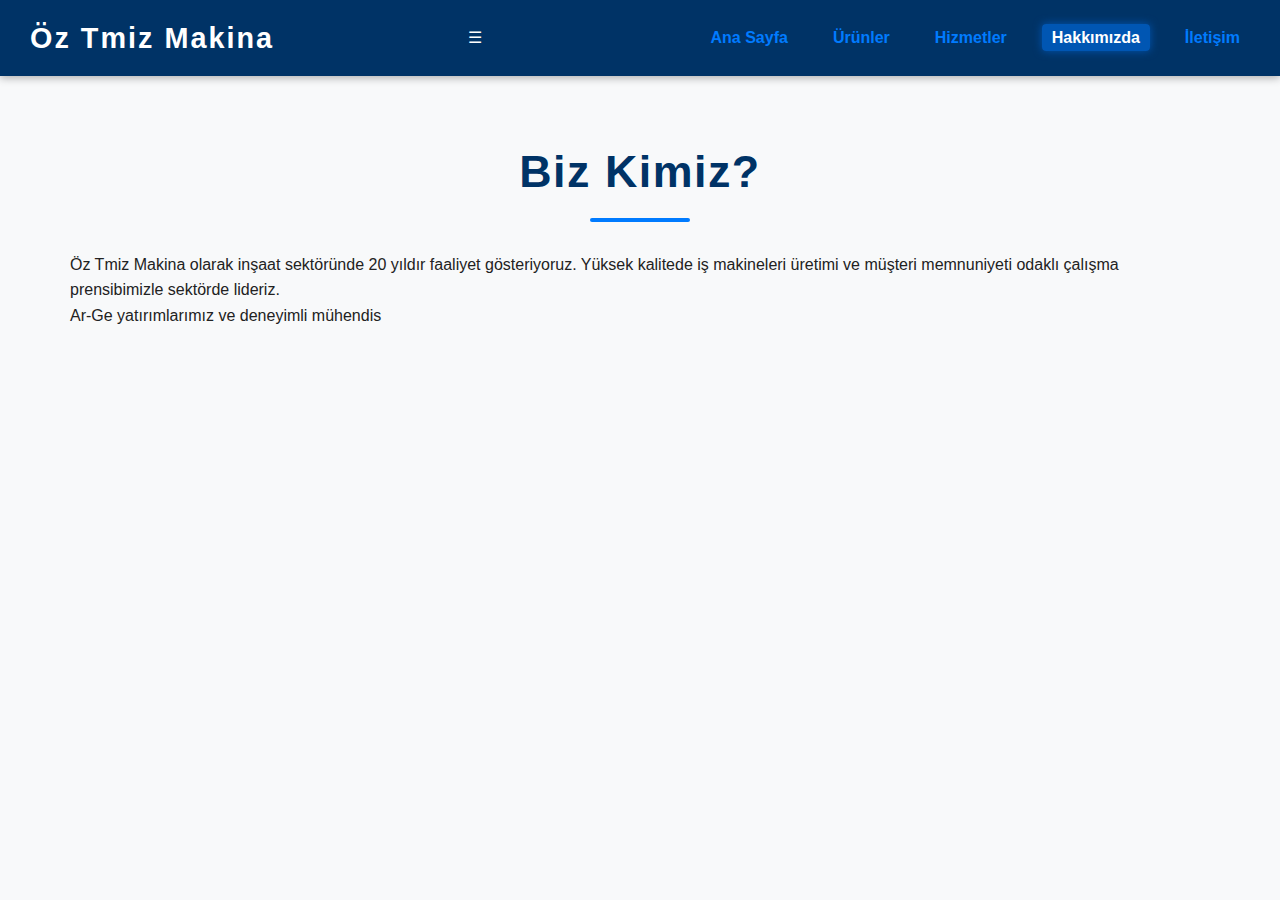
<file: about.html>
<!DOCTYPE html>
<html lang="tr">
<head>
  <meta charset="UTF-8" />
  <meta name="viewport" content="width=device-width, initial-scale=1" />
  <title>Öz Tmiz Makina - Hakkımızda</title>
  <link rel="stylesheet" href="styles.css" />
</head>
<body>
  <header>
    <nav>
      <div class="logo">Öz Tmiz Makina</div>
      <div class="menu-toggle">&#9776;</div>
      <ul>
        <li><a href="index.html">Ana Sayfa</a></li>
        <li><a href="products.html">Ürünler</a></li>
        <li><a href="services.html">Hizmetler</a></li>
        <li><a href="about.html" class="active">Hakkımızda</a></li>
        <li><a href="contact.html">İletişim</a></li>
      </ul>
    </nav>
  </header>

  <section class="container">
    <h1 class="section-title">Biz Kimiz?</h1>
    <p>
      Öz Tmiz Makina olarak inşaat sektöründe 20 yıldır faaliyet gösteriyoruz.  
      Yüksek kalitede iş makineleri üretimi ve müşteri memnuniyeti odaklı çalışma prensibimizle sektörde lideriz.
    </p>
    <p>
      Ar-Ge yatırımlarımız ve deneyimli mühendis
</file>
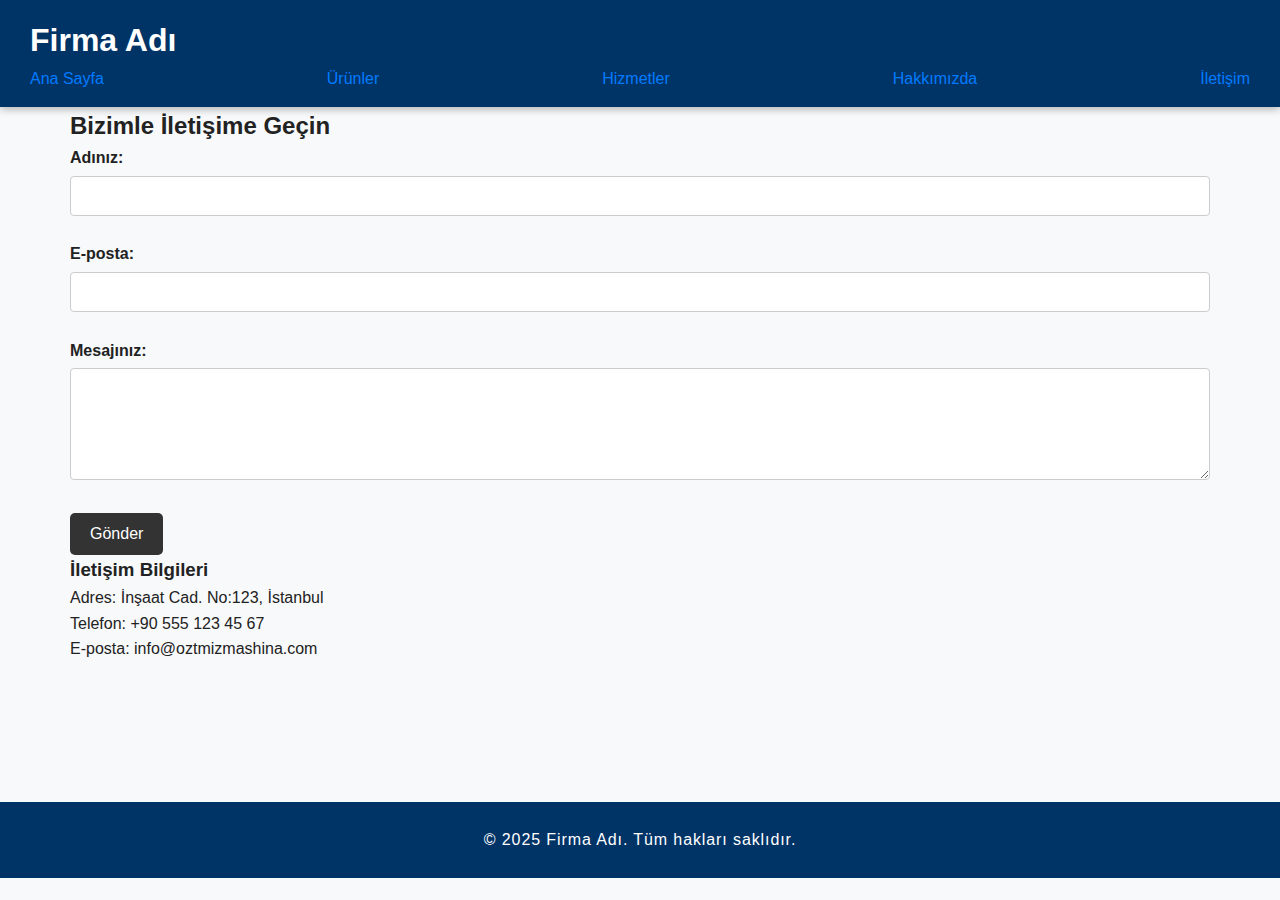
<file: contact.html>
<!DOCTYPE html>
<html lang="tr">
<head>
  <meta charset="UTF-8" />
  <meta name="viewport" content="width=device-width, initial-scale=1" />
  <title>İletişim</title>
  <link rel="stylesheet" href="styles.css" />
</head>
<body>
  <header>
    <h1>Firma Adı</h1>
    <nav>
      <a href="index.html">Ana Sayfa</a>
      <a href="urunler.html">Ürünler</a>
      <a href="hizmetler.html">Hizmetler</a>
      <a href="hakkimizda.html">Hakkımızda</a>
      <a href="contact.html">İletişim</a>
    </nav>
  </header>
  <div class="container">
    <h2>Bizimle İletişime Geçin</h2>
    <form action="#" method="post" id="contactForm">
      <label for="name">Adınız:</label><br />
      <input type="text" id="name" name="name" required /><br /><br />

      <label for="email">E-posta:</label><br />
      <input type="email" id="email" name="email" required /><br /><br />

      <label for="message">Mesajınız:</label><br />
      <textarea id="message" name="message" rows="5" required></textarea><br /><br />

      <button type="submit">Gönder</button>
    </form>

    <h3>İletişim Bilgileri</h3>
    <p>Adres: İnşaat Cad. No:123, İstanbul</p>
    <p>Telefon: +90 555 123 45 67</p>
    <p>E-posta: info@oztmizmashina.com</p>
  </div>

  <footer>
    &copy; 2025 Firma Adı. Tüm hakları saklıdır.
  </footer>

  <script>
    // Basit form gönderim işlemi (sayfa yenilemesini önleme ve alert)
    document.getElementById('contactForm').addEventListener('submit', function(e) {
      e.preventDefault();
      alert('Mesajınız için teşekkürler, en kısa zamanda size dönüş yapacağız.');
      this.reset();
    });
  </script>
</body>
</html>
</file>
<file: styles.css>
/* Reset & base */
* {
  margin: 0; padding: 0; box-sizing: border-box;
  font-family: 'Segoe UI', Tahoma, Geneva, Verdana, sans-serif;
}

body {
  background: #f8f9fa;
  color: #222;
  line-height: 1.6;
}

a {
  text-decoration: none;
  color: #007bff;
  transition: color 0.3s ease;
}
a:hover {
  color: #0056b3;
}

/* Header & Nav */
header {
  background: #003366;
  padding: 15px 30px;
  color: white;
  position: sticky;
  top: 0;
  z-index: 1000;
  box-shadow: 0 2px 8px rgba(0,0,0,0.3);
}

nav {
  display: flex;
  justify-content: space-between;
  align-items: center;
}

nav .logo {
  font-size: 1.8rem;
  font-weight: 700;
  letter-spacing: 2px;
}

nav ul {
  display: flex;
  list-style: none;
}

nav ul li {
  margin-left: 25px;
}

nav ul li a {
  font-weight: 600;
  padding: 5px 10px;
  border-radius: 4px;
}

nav ul li a:hover,
nav ul li a.active {
  background: #0056b3;
  color: #fff;
  box-shadow: 0 0 8px #0056b3;
  transition: all 0.3s ease;
}

/* Hero Section */
.hero-section {
  height: 80vh;
  background: url('../images/hero-bg.jpg') no-repeat center center/cover;
  display: flex;
  justify-content: center;
  align-items: center;
  color: white;
  text-align: center;
  position: relative;
  overflow: hidden;
}

.hero-section::before {
  content: "";
  position: absolute;
  top:0; left:0; right:0; bottom:0;
  background: rgba(0,0,0,0.5);
  z-index: 1;
}

.hero-content {
  position: relative;
  z-index: 2;
  max-width: 800px;
  animation: fadeInUp 1s ease forwards;
}

.hero-content h1 {
  font-size: 3.8rem;
  margin-bottom: 15px;
  text-shadow: 0 2px 6px rgba(0,0,0,0.7);
}

.hero-content p {
  font-size: 1.5rem;
  margin-bottom: 30px;
  text-shadow: 0 1px 4px rgba(0,0,0,0.6);
}

.hero-content .btn-primary {
  background: #007bff;
  padding: 12px 30px;
  font-size: 1.1rem;
  border-radius: 30px;
  font-weight: 600;
  box-shadow: 0 4px 12px rgba(0,123,255,0.5);
  transition: all 0.3s ease;
  display: inline-block;
  color: white;
}

.hero-content .btn-primary:hover {
  background: #0056b3;
  box-shadow: 0 6px 20px rgba(0,86,179,0.7);
  transform: scale(1.05);
}

/* Section Titles */
.section-title {
  text-align: center;
  margin: 60px 0 30px;
  font-size: 2.8rem;
  color: #003366;
  font-weight: 700;
  letter-spacing: 1.5px;
  position: relative;
}
.section-title::after {
  content: "";
  display: block;
  width: 100px;
  height: 4px;
  background: #007bff;
  margin: 10px auto 0;
  border-radius: 2px;
}

/* Grid Layout */
.container {
  max-width: 1200px;
  margin: 0 auto;
  padding: 0 30px 60px;
}

.grid-3 {
  display: grid;
  grid-template-columns: repeat(3, 1fr);
  gap: 30px;
}

.grid-2 {
  display: grid;
  grid-template-columns: repeat(2, 1fr);
  gap: 30px;
}

/* Card */
.card {
  background: white;
  border-radius: 12px;
  box-shadow: 0 8px 20px rgba(0,0,0,0.1);
  overflow: hidden;
  transition: transform 0.3s ease, box-shadow 0.3s ease;
  cursor: pointer;
}
.card:hover {
  transform: translateY(-10px);
  box-shadow: 0 16px 30px rgba(0,0,0,0.2);
}

.card img {
  width: 100%;
  height: 200px;
  object-fit: cover;
}

.card-content {
  padding: 20px;
}

.card-content h3 {
  margin-bottom: 15px;
  color: #003366;
  font-size: 1.5rem;
}

.card-content p {
  color: #555;
  font-size: 1rem;
  line-height: 1.4;
}

/* Footer */
footer {
  background: #003366;
  color: white;
  text-align: center;
  padding: 25px 20px;
  font-weight: 500;
  letter-spacing: 0.9px;
  margin-top: 80px;
}

/* Animations */
@keyframes fadeInUp {
  0% {
    opacity: 0;
    transform: translateY(40px);
  }
  100% {
    opacity: 1;
    transform: translateY(0);
  }
}

/* Responsive */
@media (max-width: 960px) {
  .grid-3 {
    grid-template-columns: repeat(2, 1fr);
  }
}
@media (max-width: 600px) {
  .grid-3, .grid-2 {
    grid-template-columns: 1fr;
  }
  nav ul {
    flex-direction: column;
    background: #002244;
    position: absolute;
    top: 60px;
    right: 0;
    width: 200px;
    display: none;
  }
  nav ul.active {
    display: flex;
  }
  nav ul li {
    margin: 10px 0;
  }
  .menu-toggle {
    display: block;
    cursor: pointer;
    font-size: 1.8rem;
  }
}
form label {
  font-weight: bold;
}

form input, form textarea {
  width: 100%;
  padding: 10px;
  margin-top: 5px;
  border: 1px solid #ccc;
  border-radius: 4px;
  box-sizing: border-box;
  font-size: 16px;
}

form button {
  background-color: #333;
  color: white;
  padding: 12px 20px;
  border: none;
  border-radius: 5px;
  cursor: pointer;
  font-size: 16px;
}

form button:hover {
  background-color: #555;
}
</file>
